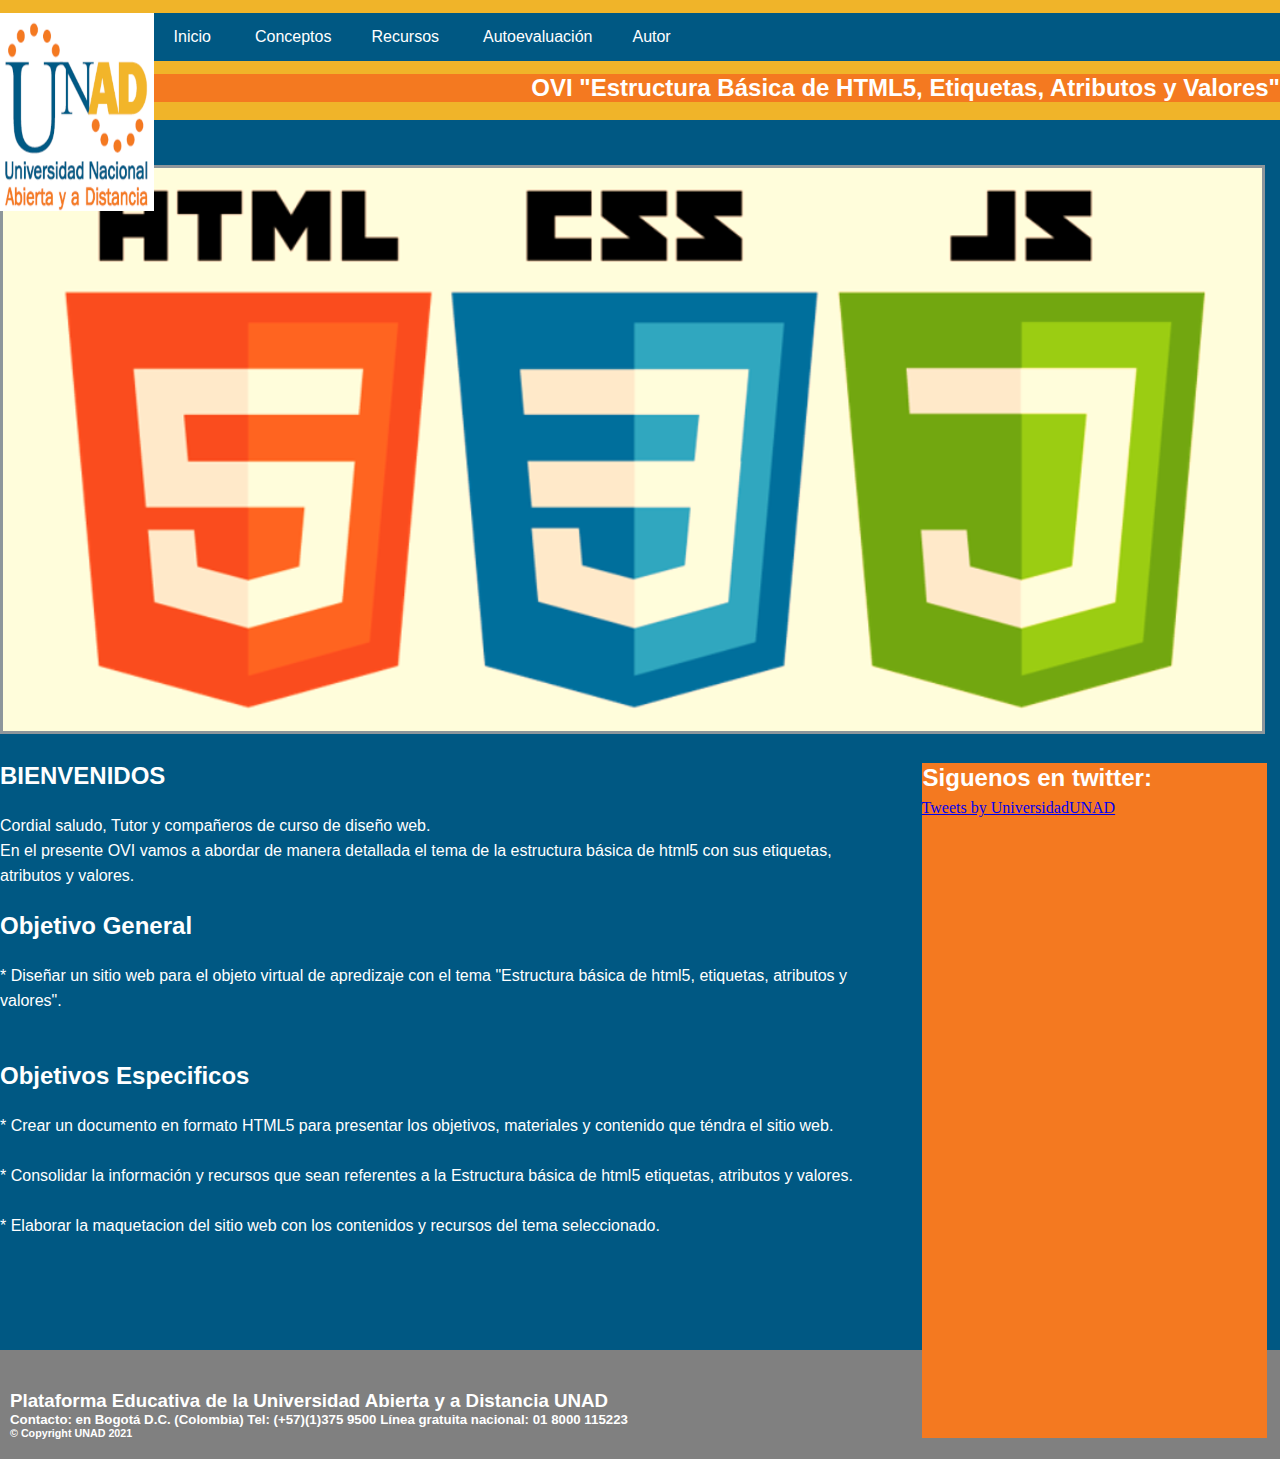
<file: index.html>
<!DOCTYPE html>
<html lang="es" class="no-js">
<head>
    <meta charset="UTF-8">
    <title>OVI Estructura básica de HTML5 UNAD</title>
    <meta name="author" content="Pedro Tobar">
    <meta name="description" content="OVI Estructura básica de HTML5">
    <meta name="keywords" content="OVI, estructura, básica, html5, etiquetas, atributos, valores">
    <meta name="viewport" content="width=device-width, initial-scale=1.0">
    <title>OVI Estructura básica de HTML5</title>
    <link rel="stylesheet" href="css/normalize.css"> 
    <link rel="stylesheet" href="css/style.css"> 
    <link rel="icon" href="img/logo.ico"> 
</head>
<body>
    <header>
       
        <img class="logo" src="img/logo.PNG" alt="Logo UNAD">
        <nav class="menu">
            <ul class="menuItem">
                <li><a href="index.html">Inicio</a></li>  
                <li><a href="estructura.html">Conceptos</a>
                    <ul class="subItem">
                        <li><a href="estructura.html">Estructura</a></li>
                        <li><a href="etiquetas.html">Etiquetas</a></li>
                        <li><a href="atributos.html">Atributos</a></li>
                        <li><a href="valores.html">Valores</a></li>
                    </ul>                        
                <li><a href="recursos.html">Recursos</a></li>              
                <li><a href="autoevaluacion.html">Autoevaluación</a>
                    <ul class="subItem">
                        <li><a href="autoevaluacion.html">Test</a></li>
                        <li><a href="evaluacionSitio.html">Evaluación sitio</a></li>                        
                    </ul>  
                <li><a href="autor.html">Autor</a></li>
            </ul>
        </nav>
        <section>
                        
                    <h2 class="titulo">OVI "Estructura Básica de HTML5, Etiquetas, Atributos y Valores"</h2> <br>  
                                     
        </section>
        
    </header>
    <section>
        <article>
            <div>
                <figure>
                    <img class="portada" src="img/portada.PNG" alt="Logo html5 CCS JS" title="TYC GIS(2018) ¿Cómo integramos los lenguajes HTML, CSS, y JavaScript?
                    [Imagen]. Recuperada https://www.cursosgis.com/como-integramos-los-lenguajes-html-css-y-javascript/"> 
                </figure>
               
            </div>                           
                                
        </article>
    </section>
    <aside class="widget">
        <section>
                                                                               
           <h2 class="redes">Siguenos en twitter:</h2> <br> <br>   
           <a class="twitter-timeline" data-width="350" data-height="350" href="https://twitter.com/UniversidadUNAD?ref_src=twsrc%5Etfw">Tweets by UniversidadUNAD</a> <script async src="https://platform.twitter.com/widgets.js" charset="utf-8"></script> </section>
          
    </aside>
    <section clase="objetivos">
        <article >
            <div>
                <h2>BIENVENIDOS</h2><br>
                   
                   <p></p> Cordial saludo, Tutor y compañeros de curso de diseño web.</p>
                    <p></p> En el presente OVI vamos a abordar de manera detallada el tema de la estructura básica de html5 con sus etiquetas, atributos y valores.
                    </p><br>
                <h2>Objetivo General</h2> <br>  
                <ul>
                  <li> * Diseñar un sitio web para el objeto virtual de apredizaje con el tema "Estructura básica de html5, etiquetas, atributos y valores". </li>  <br> <br>  
                 </ul>
              <h2>Objetivos Especificos</h2><br>
               <ul>
                  <li> * Crear un documento en formato HTML5 para presentar los objetivos, materiales y contenido que téndra el sitio web.  </li>  <br>
                  <li> * Consolidar la información y recursos que sean referentes a la Estructura básica de html5 etiquetas, atributos y valores. </li> <br>
                  <li> * Elaborar la maquetacion del sitio web con los contenidos y recursos del tema seleccionado. </li> <br>
              </ul><br><br><br>
            </div>
    </article>
</section>
<footer class="pie">

    <h3 >Plataforma Educativa de la Universidad Abierta y a Distancia UNAD</h3>
    <h5 >Contacto: en Bogotá D.C. (Colombia) Tel: (+57)(1)375 9500  Línea gratuita nacional: 01 8000 115223</h5>
    <h6> © Copyright UNAD 2021</h6>

</footer>
</body>
<script src="js/modernizr.js"></script>
<script src="js/prefixfree.min.js"></script>
<script src="js/jquery.js"></script>
</html>
</file>
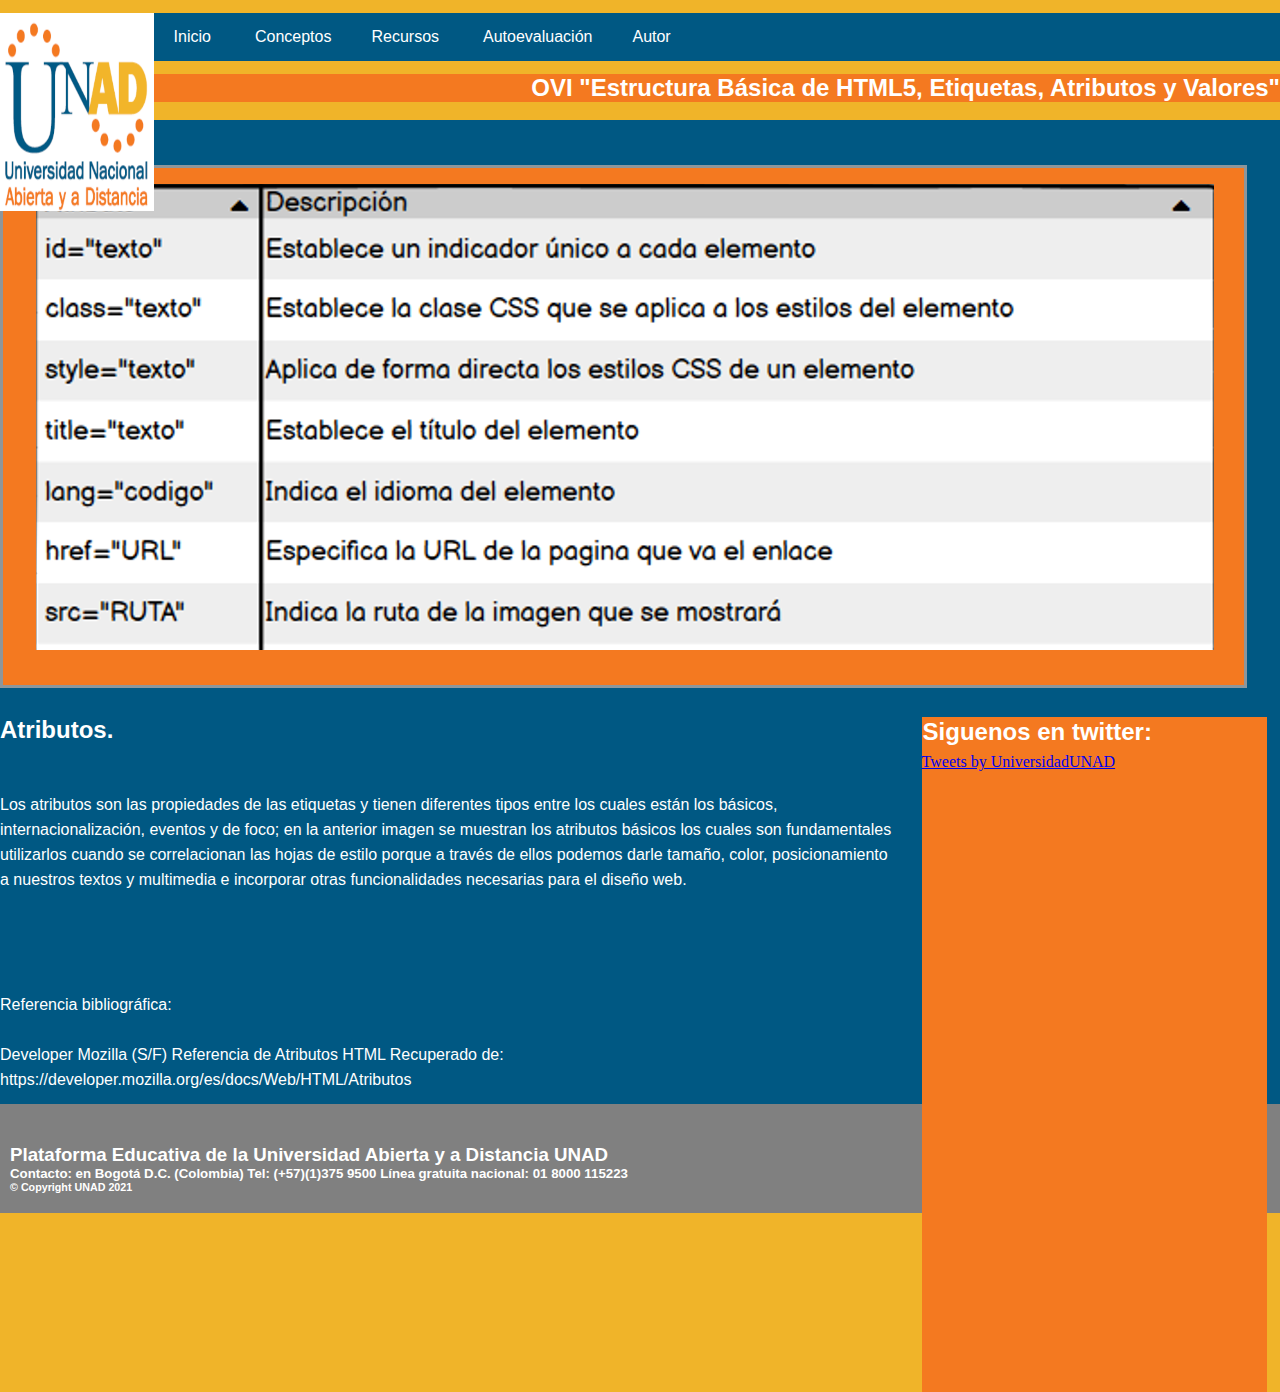
<file: atributos.html>
<!DOCTYPE html>
<html lang="es" class="no-js">
<head>
    <meta charset="UTF-8">
    <title>OVI Estructura básica de HTML5 UNAD</title>
    <meta name="author" content="Pedro Tobar">
    <meta name="description" content="OVI Estructura básica de HTML5">
    <meta name="keywords" content="OVI, estructura, básica, html5, etiquetas, atributos, valores">
    <meta name="viewport" content="width=device-width, initial-scale=1.0">
    <title>OVI Estructura básica de HTML5</title>
    <link rel="stylesheet" href="css/normalize.css"> 
    <link rel="stylesheet" href="css/style.css"> 
    <link rel="icon" href="img/logo.ico"> 
</head>
<body>
    <header>
       
        <img class="logo" src="img/logo.PNG" alt="Logo UNAD">
        <nav class="menu">
            <ul class="menuItem">
                <li><a href="index.html">Inicio</a></li>  
                <li><a href="estructura.html">Conceptos</a>
                    <ul class="subItem">
                        <li><a href="estructura.html">Estructura</a></li>
                        <li><a href="etiquetas.html">Etiquetas</a></li>
                        <li><a href="atributos.html">Atributos</a></li>
                        <li><a href="valores.html">Valores</a></li>
                    </ul>                        
                <li><a href="recursos.html">Recursos</a></li>              
                <li><a href="autoevaluacion.html">Autoevaluación</a>
                    <ul class="subItem">
                        <li><a href="autoevaluacion.html">Test</a></li>
                        <li><a href="evaluacionSitio.html">Evaluación sitio</a></li>                        
                    </ul>  
                <li><a href="autor.html">Autor</a></li>
            </ul>
        </nav>
        <section>
                        
                    <h2 class="titulo">OVI "Estructura Básica de HTML5, Etiquetas, Atributos y Valores"</h2> <br>  
                                     
        </section>
        
    </header>
    <section>
        <article>
            <div>
                <figure>
                    <img class="portada" src="img/atributo.PNG" alt="Atributos html5 " title="Autoria Propia"> 
                </figure>
               
            </div>                           
                                
        </article>
    </section>
    <aside class="widget">
        <section>
                                                                               
           <h2 class="redes">Siguenos en twitter:</h2> <br><br>   
           <a class="twitter-timeline" data-width="350" data-height="350" href="https://twitter.com/UniversidadUNAD?ref_src=twsrc%5Etfw">Tweets by UniversidadUNAD</a> <script async src="https://platform.twitter.com/widgets.js" charset="utf-8"></script> </section>
          
    </aside>
    <section clase="objetivos">
        <article >
            <div>
                <h2>Atributos.</h2><br><br>
                <p>
                    Los atributos son las propiedades de las etiquetas y tienen diferentes tipos entre los cuales están los básicos, internacionalización, eventos y de foco; en la anterior imagen se muestran los atributos básicos los cuales son fundamentales utilizarlos cuando se correlacionan las hojas de estilo porque a través de ellos podemos darle tamaño, color, posicionamiento a nuestros textos y multimedia e incorporar otras funcionalidades necesarias para el diseño web. </p><br><br><br><br>
                </p>
                <p>Referencia bibliográfica:</p><br>
                <p>Developer Mozilla (S/F) Referencia de Atributos HTML Recuperado de: https://developer.mozilla.org/es/docs/Web/HTML/Atributos</p>
            </div>
    </article>
</section>
<footer class="pie">

    <h3 >Plataforma Educativa de la Universidad Abierta y a Distancia UNAD</h3>
    <h5 >Contacto: en Bogotá D.C. (Colombia) Tel: (+57)(1)375 9500  Línea gratuita nacional: 01 8000 115223</h5>
    <h6> © Copyright UNAD 2021</h6>

</footer>
</body>
<script src="js/modernizr.js"></script>
<script src="js/prefixfree.min.js"></script>
<script src="js/jquery.js"></script>
</html>
</file>
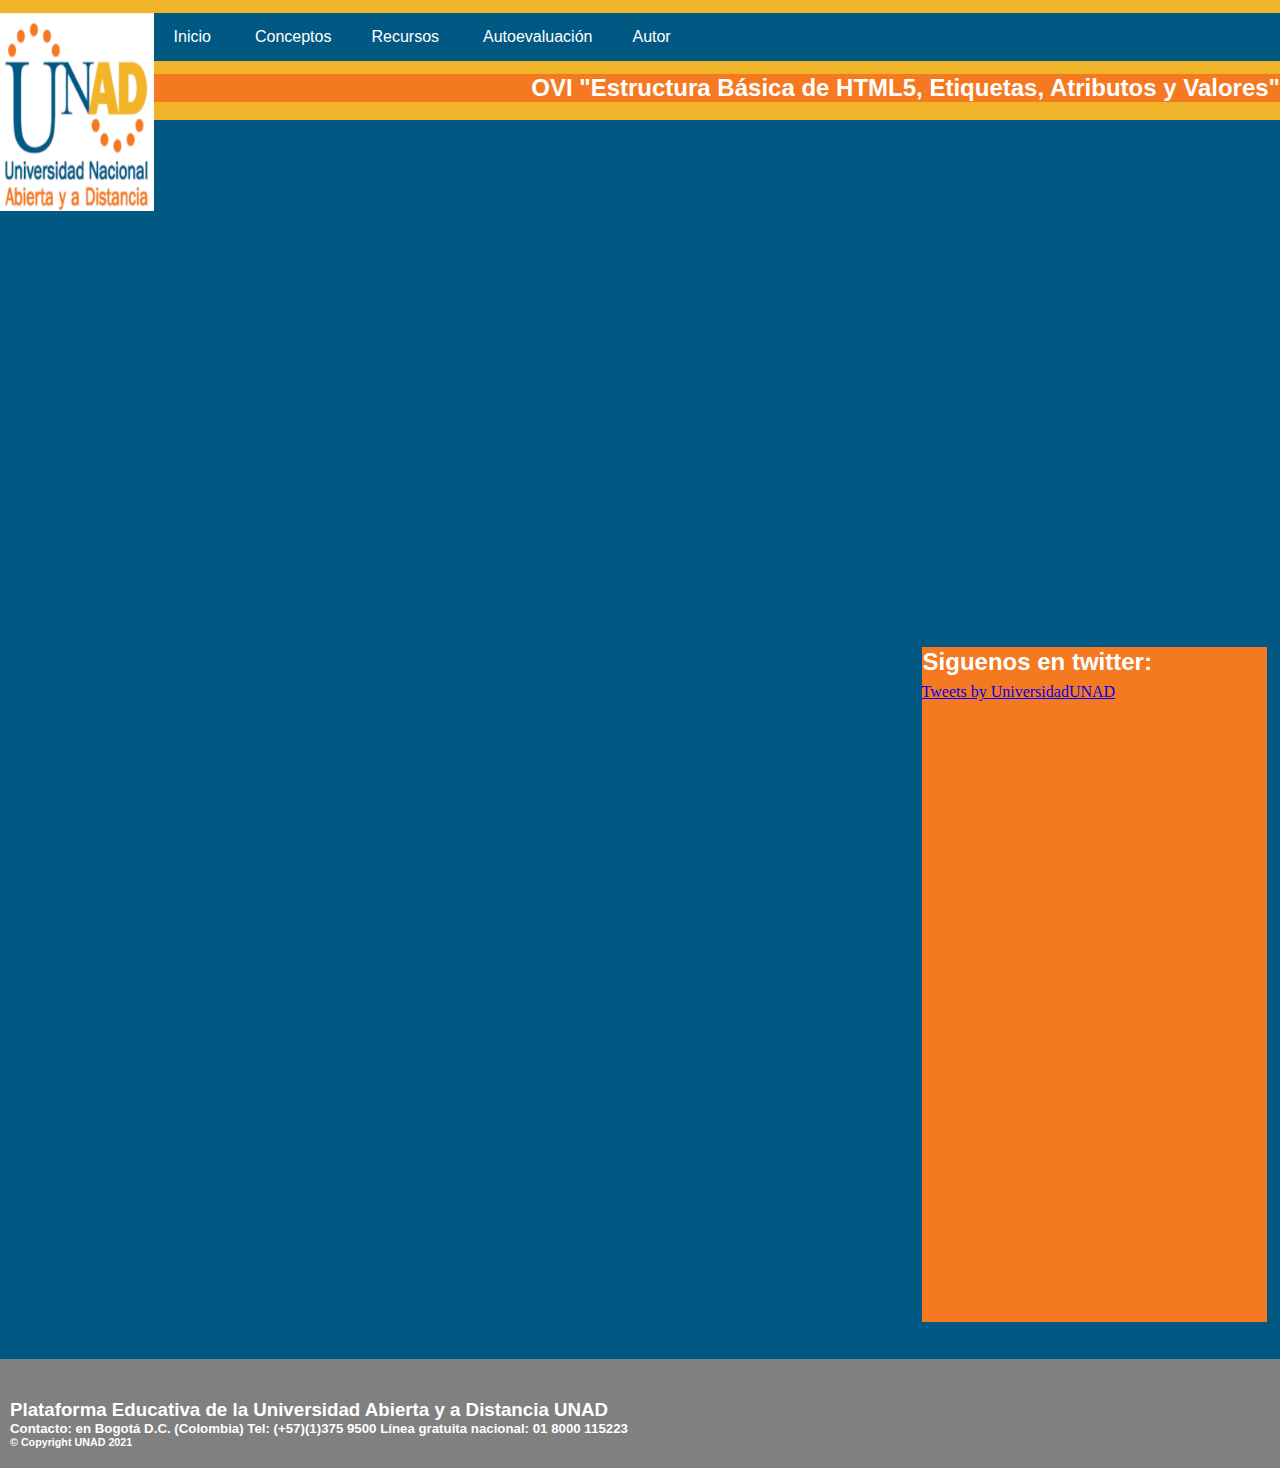
<file: autoevaluacion.html>
<!DOCTYPE html>
<html lang="es" class="no-js">
<head>
    <meta charset="UTF-8">
    <title>OVI Estructura básica de HTML5 UNAD</title>
    <meta name="author" content="Pedro Tobar">
    <meta name="description" content="OVI Estructura básica de HTML5">
    <meta name="keywords" content="OVI, estructura, básica, html5, etiquetas, atributos, valores">
    <meta name="viewport" content="width=device-width, initial-scale=1.0">
    <title>OVI Estructura básica de HTML5</title>
    <link rel="stylesheet" href="css/normalize.css"> 
    <link rel="stylesheet" href="css/style.css"> 
    <link rel="icon" href="img/logo.ico"> 
</head>
<body>
    <header>
       
        <img class="logo" src="img/logo.PNG" alt="Logo UNAD">
        <nav class="menu">
            <ul class="menuItem">
                <li><a href="index.html">Inicio</a></li>  
                <li><a href="estructura.html">Conceptos</a>
                    <ul class="subItem">
                        <li><a href="estructura.html">Estructura</a></li>
                        <li><a href="etiquetas.html">Etiquetas</a></li>
                        <li><a href="atributos.html">Atributos</a></li>
                        <li><a href="valores.html">Valores</a></li>
                    </ul>                        
                <li><a href="recursos.html">Recursos</a></li>              
                <li><a href="autoevaluacion.html">Autoevaluación</a>
                    <ul class="subItem">
                        <li><a href="autoevaluacion.html">Test</a></li>
                        <li><a href="evaluacionSitio.html">Evaluación sitio</a></li>                        
                    </ul>  
                <li><a href="autor.html">Autor</a></li>
            </ul>
        </nav>
        <section>
                        
                    <h2 class="titulo">OVI "Estructura Básica de HTML5, Etiquetas, Atributos y Valores"</h2> <br>  
                                     
        </section>
        
    </header>
    <section>
        <article>
            <div>
                <iframe class="sopa" frameborder="0" src="https://es.educaplay.com/juego/8507146-estructura_basica_html5.html"></iframe>
               
            </div>                           
                                
        </article>
    </section>
    <aside class="widget">
        <section>
                                                                               
           <h2 class="redes">Siguenos en twitter:</h2> <br> <br>  
           <a class="twitter-timeline" data-width="350" data-height="350" href="https://twitter.com/UniversidadUNAD?ref_src=twsrc%5Etfw">Tweets by UniversidadUNAD</a> <script async src="https://platform.twitter.com/widgets.js" charset="utf-8"></script> </section>
          
    </aside>
    <section >
        <article>
            <iframe  class= "test"  frameborder="0" src="https://es.educaplay.com/juego/8507750-test_estructura_basica_html5.html"></iframe>
        </article>
        
</section>
<footer class="pie">

    <h3 >Plataforma Educativa de la Universidad Abierta y a Distancia UNAD</h3>
    <h5 >Contacto: en Bogotá D.C. (Colombia) Tel: (+57)(1)375 9500  Línea gratuita nacional: 01 8000 115223</h5>
    <h6> © Copyright UNAD 2021</h6>

</footer>
</body>
<script src="js/modernizr.js"></script>
<script src="js/prefixfree.min.js"></script>
<script src="js/jquery.js"></script>
</html>
</file>
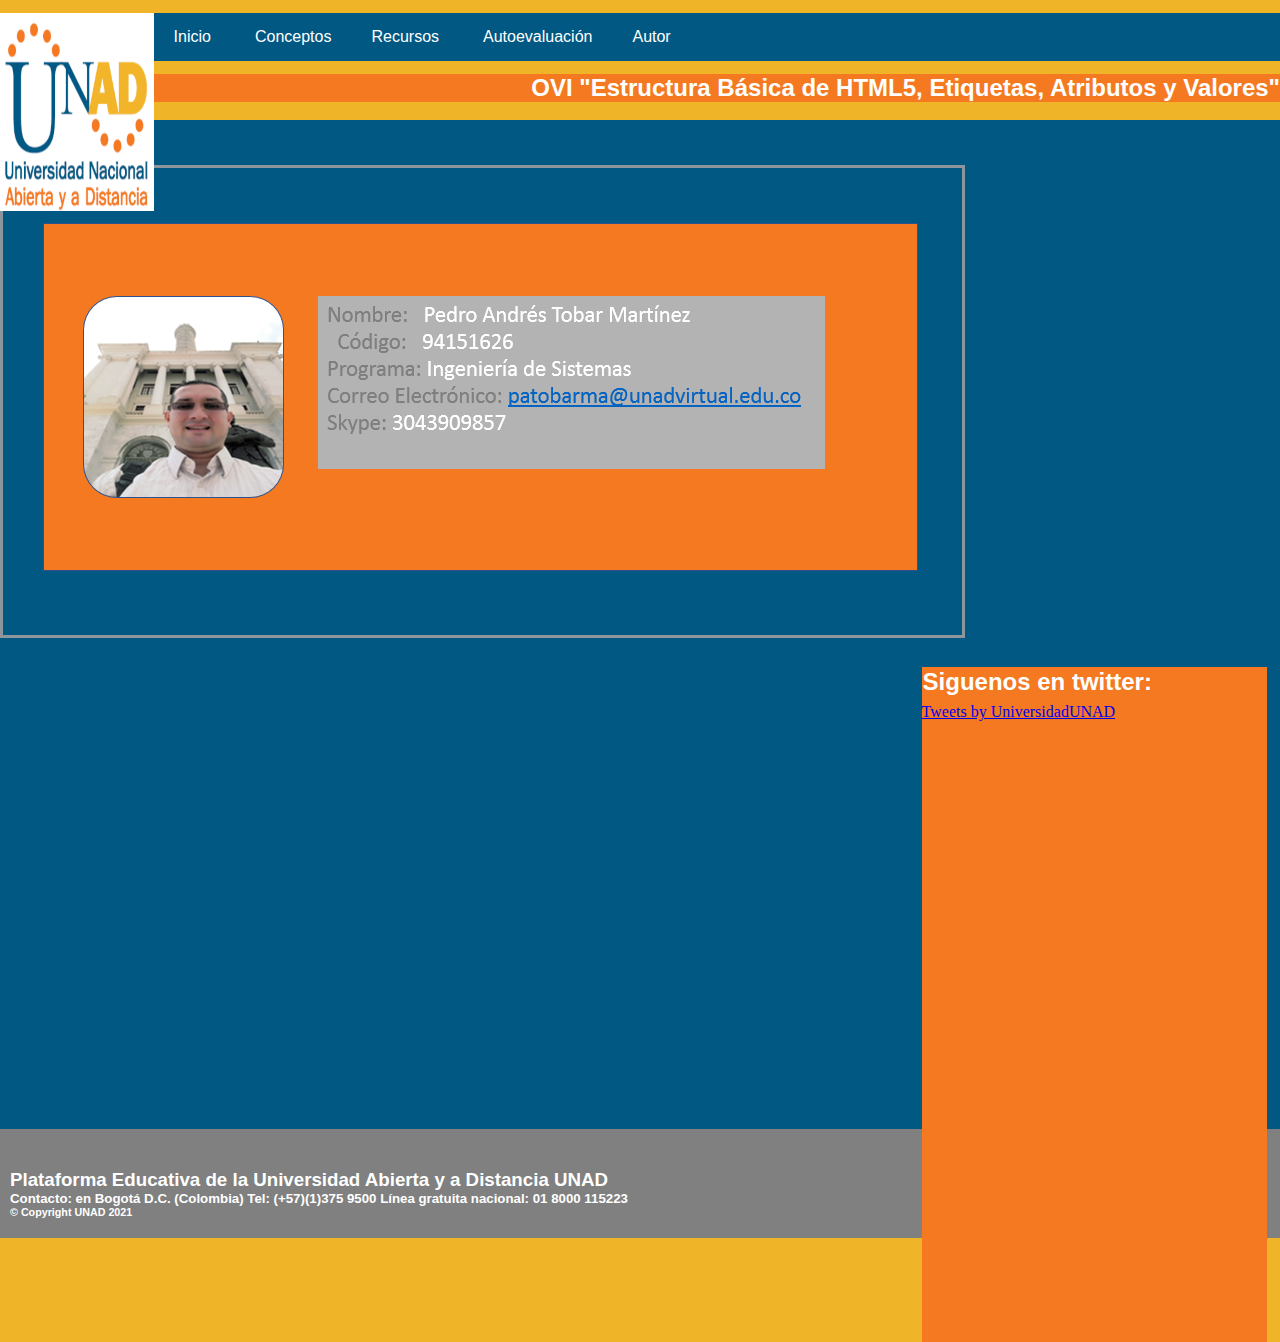
<file: autor.html>
<!DOCTYPE html>
<html lang="es" class="no-js">
<head>
    <meta charset="UTF-8">
    <title>OVI Estructura básica de HTML5 UNAD</title>
    <meta name="author" content="Pedro Tobar">
    <meta name="description" content="OVI Estructura básica de HTML5">
    <meta name="keywords" content="OVI, estructura, básica, html5, etiquetas, atributos, valores">
    <meta name="viewport" content="width=device-width, initial-scale=1.0">
    <title>OVI Estructura básica de HTML5</title>
    <link rel="stylesheet" href="css/normalize.css"> 
    <link rel="stylesheet" href="css/style.css"> 
    <link rel="icon" href="img/logo.ico"> 
</head>
<body>
    <header>
       
        <img class="logo" src="img/logo.PNG" alt="Logo UNAD">
        <nav class="menu">
            <ul class="menuItem">
                <li><a href="index.html">Inicio</a></li>  
                <li><a href="estructura.html">Conceptos</a>
                    <ul class="subItem">
                        <li><a href="estructura.html">Estructura</a></li>
                        <li><a href="etiquetas.html">Etiquetas</a></li>
                        <li><a href="atributos.html">Atributos</a></li>
                        <li><a href="valores.html">Valores</a></li>
                    </ul>                        
                <li><a href="recursos.html">Recursos</a></li>              
                <li><a href="autoevaluacion.html">Autoevaluación</a>
                    <ul class="subItem">
                        <li><a href="autoevaluacion.html">Test</a></li>
                        <li><a href="evaluacionSitio.html">Evaluación sitio</a></li>                        
                    </ul>  
                <li><a href="autor.html">Autor</a></li>
            </ul>
        </nav>
        <section>
                        
                    <h2 class="titulo">OVI "Estructura Básica de HTML5, Etiquetas, Atributos y Valores"</h2> <br>  
                                     
        </section>
        
    </header>
    <section>
        <article>
            <div>
                <figure>
                    <img class="portada" src="img/autor.PNG" alt="autor" title="Autoría Propia"> 
                </figure>
               
            </div>                           
                                
        </article>
    </section>
    <aside class="widget">
        <section>
                                                                               
           <h2 class="redes">Siguenos en twitter:</h2> <br>  <br>  
           <a class="twitter-timeline" data-width="350" data-height="350" href="https://twitter.com/UniversidadUNAD?ref_src=twsrc%5Etfw">Tweets by UniversidadUNAD</a> <script async src="https://platform.twitter.com/widgets.js" charset="utf-8"></script> </section>
          
    </aside>
    <section clase="objetivos">
        <article >
            <div>
                <iframe class="video" src="https://www.youtube.com/embed/DSCDLoCpCSM" frameborder="0" allow="accelerometer; autoplay; clipboard-write; encrypted-media; gyroscope; picture-in-picture" allowfullscreen></iframe>
            </div>
    </article>
</section>
<footer class="pie">

    <h3 >Plataforma Educativa de la Universidad Abierta y a Distancia UNAD</h3>
    <h5 >Contacto: en Bogotá D.C. (Colombia) Tel: (+57)(1)375 9500  Línea gratuita nacional: 01 8000 115223</h5>
    <h6> © Copyright UNAD 2021</h6>

</footer>
</body>
<script src="js/modernizr.js"></script>
<script src="js/prefixfree.min.js"></script>
<script src="js/jquery.js"></script>
</html>
</file>
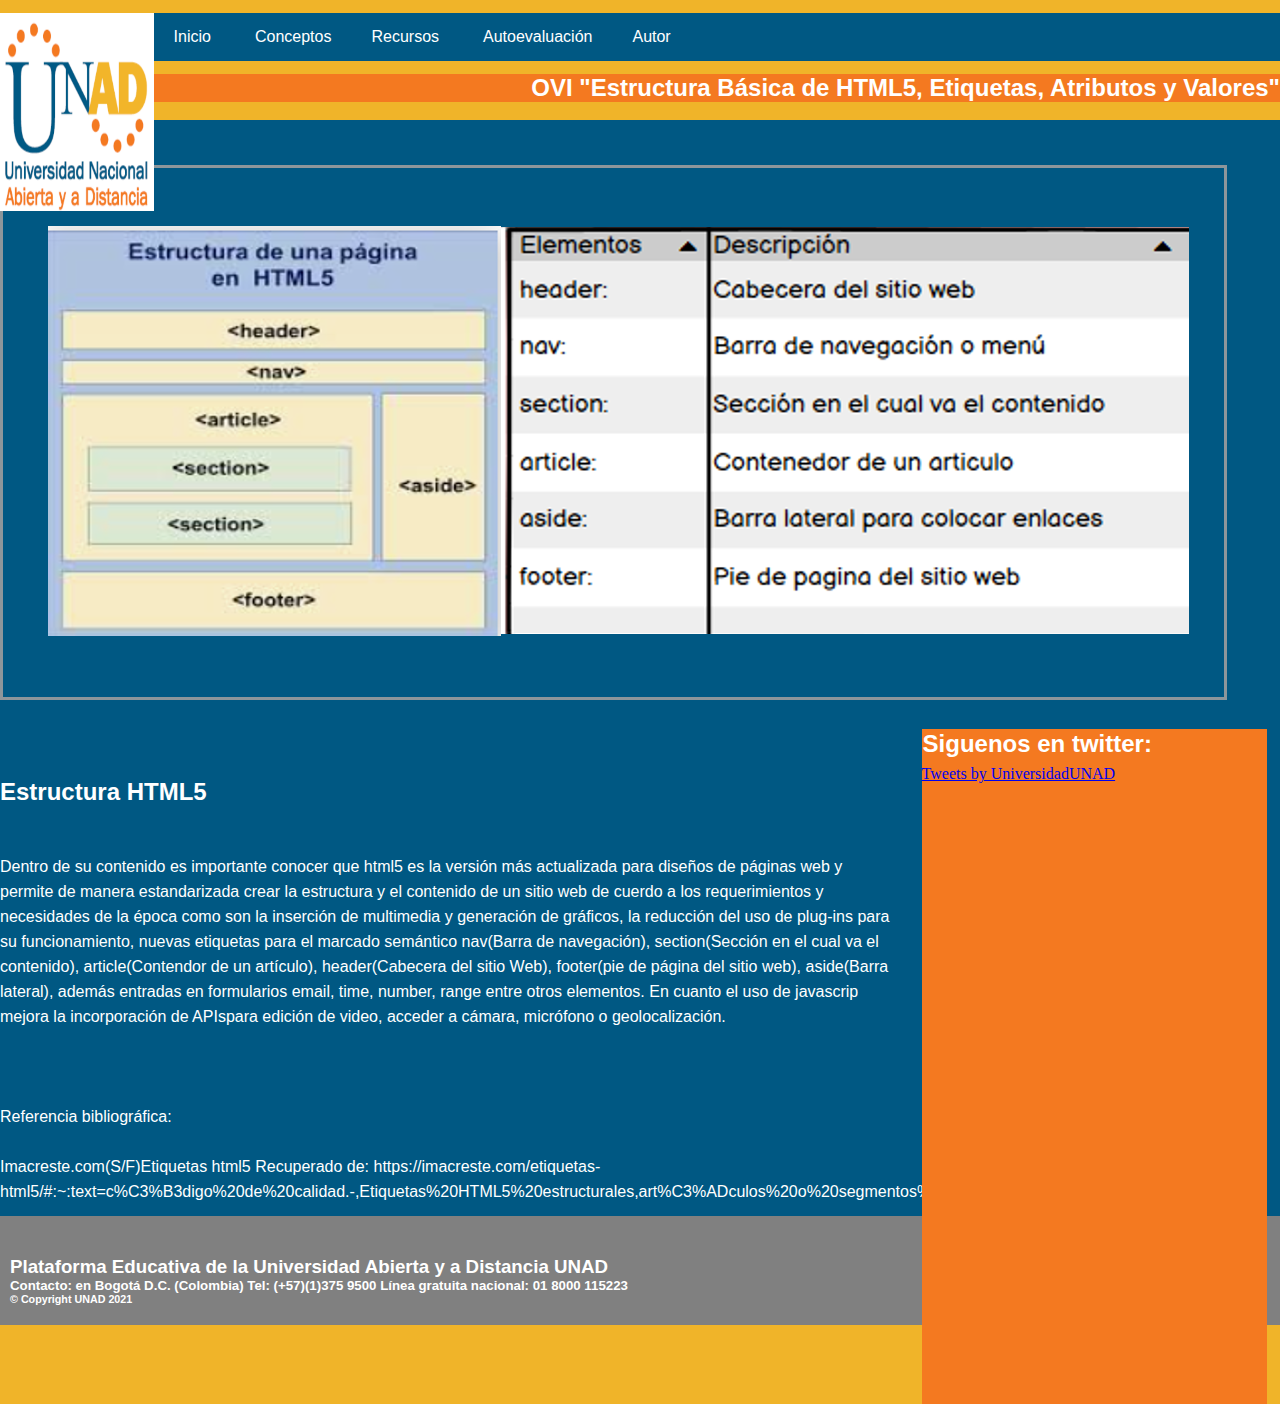
<file: estructura.html>
<!DOCTYPE html>
<html lang="es" class="no-js">
<head>
    <meta charset="UTF-8">
    <title>OVI Estructura básica de HTML5 UNAD</title>
    <meta name="author" content="Pedro Tobar">
    <meta name="description" content="OVI Estructura básica de HTML5">
    <meta name="keywords" content="OVI, estructura, básica, html5, etiquetas, atributos, valores">
    <meta name="viewport" content="width=device-width, initial-scale=1.0">
    <title>OVI Estructura básica de HTML5</title>
    <link rel="stylesheet" href="css/normalize.css"> 
    <link rel="stylesheet" href="css/style.css"> 
    <link rel="icon" href="img/logo.ico"> 
</head>
<body>
    <header>
       
        <img class="logo" src="img/logo.PNG" alt="Logo UNAD">
        <nav class="menu">
            <ul class="menuItem">
                <li><a href="index.html">Inicio</a></li>  
                <li><a href="estructura.html">Conceptos</a>
                    <ul class="subItem">
                        <li><a href="estructura.html">Estructura</a></li>
                        <li><a href="etiquetas.html">Etiquetas</a></li>
                        <li><a href="atributos.html">Atributos</a></li>
                        <li><a href="valores.html">Valores</a></li>
                    </ul>                        
                <li><a href="recursos.html">Recursos</a></li>              
                <li><a href="autoevaluacion.html">Autoevaluación</a>
                    <ul class="subItem">
                        <li><a href="autoevaluacion.html">Test</a></li>
                        <li><a href="evaluacionSitio.html">Evaluación sitio</a></li>                        
                    </ul>  
                <li><a href="autor.html">Autor</a></li>
            </ul>
        </nav>
        <section>
                        
                    <h2 class="titulo">OVI "Estructura Básica de HTML5, Etiquetas, Atributos y Valores"</h2> <br>  
                                     
        </section>
        
    </header>
    <section>
        <article>
            <div>
                <figure>
                    <img class="portada" src="img/estructura.PNG" alt="Estructura HTML5" title="Desarrolladoresweb.org(2020) Estructura de página en HTML5
                    [Imagen]. Recuperada https://desarrolladoresweb.org/html5/estructura-de-una-pagina-html5"> 
                </figure>
               
            </div>                         
                                
        </article>
    </section>
    <aside class="widget">
        <section>
                                                                               
           <h2 class="redes">Siguenos en twitter:</h2> <br>     <br> 
           <a class="twitter-timeline" data-width="350" data-height="350" href="https://twitter.com/UniversidadUNAD?ref_src=twsrc%5Etfw">Tweets by UniversidadUNAD</a> <script async src="https://platform.twitter.com/widgets.js" charset="utf-8"></script> </section>
          
    </aside>
    <section clase="objetivos">
        <article >
            <div><br><br>
                <h2>Estructura HTML5</h2><br>  <br>  
                <p>Dentro de su contenido es importante conocer que html5 es la versión más actualizada para diseños de páginas web y permite de manera estandarizada crear la estructura y el contenido de un sitio web de cuerdo a los requerimientos y necesidades de la época como son la inserción de multimedia y generación de gráficos, la reducción del uso de plug-ins para su funcionamiento, nuevas etiquetas para el marcado semántico nav(Barra de navegación), section(Sección en el cual va el contenido), article(Contendor de un artículo), header(Cabecera del sitio Web), footer(pie de página del sitio web), aside(Barra lateral), además entradas en formularios  email, time, number, range entre otros elementos. En cuanto el uso de javascrip mejora la incorporación de APIspara edición de video, acceder a cámara, micrófono o geolocalización.</p><br><br><br>
                <p>Referencia bibliográfica:</p><br>
                <p>Imacreste.com(S/F)Etiquetas html5 Recuperado de: https://imacreste.com/etiquetas-html5/#:~:text=c%C3%B3digo%20de%20calidad.-,Etiquetas%20HTML5%20estructurales,art%C3%ADculos%20o%20segmentos%20de%20informaci%C3%B3n.</p>
            </div>
    </article>
</section>
<footer class="pie">

    <h3 >Plataforma Educativa de la Universidad Abierta y a Distancia UNAD</h3>
    <h5 >Contacto: en Bogotá D.C. (Colombia) Tel: (+57)(1)375 9500  Línea gratuita nacional: 01 8000 115223</h5>
    <h6> © Copyright UNAD 2021</h6>

</footer>
</body>
<script src="js/modernizr.js"></script>
<script src="js/prefixfree.min.js"></script>
<script src="js/jquery.js"></script>
</html>
</file>
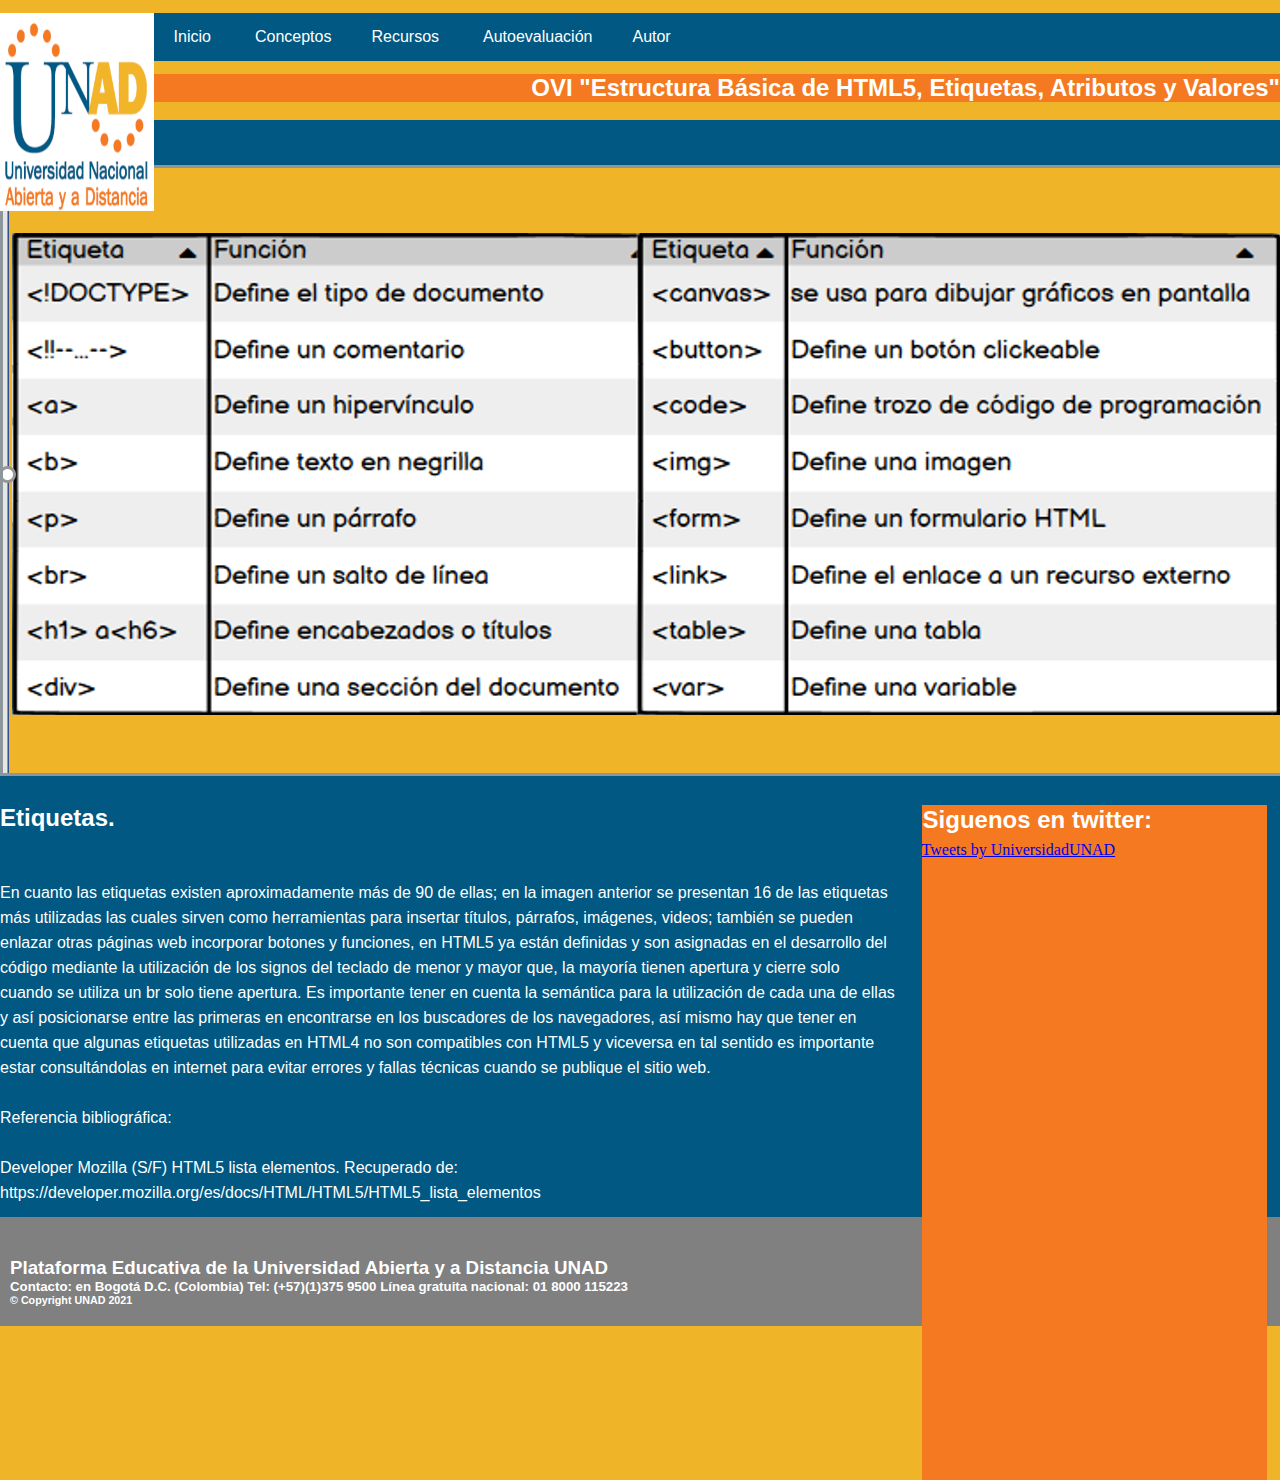
<file: etiquetas.html>
<!DOCTYPE html>
<html lang="es" class="no-js">
<head>
    <meta charset="UTF-8">
    <title>OVI Estructura básica de HTML5 UNAD</title>
    <meta name="author" content="Pedro Tobar">
    <meta name="description" content="OVI Estructura básica de HTML5">
    <meta name="keywords" content="OVI, estructura, básica, html5, etiquetas, atributos, valores">
    <meta name="viewport" content="width=device-width, initial-scale=1.0">
    <title>OVI Estructura básica de HTML5</title>
    <link rel="stylesheet" href="css/normalize.css"> 
    <link rel="stylesheet" href="css/style.css"> 
    <link rel="icon" href="img/logo.ico"> 
</head>
<body>
    <header>
       
        <img class="logo" src="img/logo.PNG" alt="Logo UNAD">
        <nav class="menu">
            <ul class="menuItem">
                <li><a href="index.html">Inicio</a></li>  
                <li><a href="estructura.html">Conceptos</a>
                    <ul class="subItem">
                        <li><a href="estructura.html">Estructura</a></li>
                        <li><a href="etiquetas.html">Etiquetas</a></li>
                        <li><a href="atributos.html">Atributos</a></li>
                        <li><a href="valores.html">Valores</a></li>
                    </ul>                        
                <li><a href="recursos.html">Recursos</a></li>              
                <li><a href="autoevaluacion.html">Autoevaluación</a>
                    <ul class="subItem">
                        <li><a href="autoevaluacion.html">Test</a></li>
                        <li><a href="evaluacionSitio.html">Evaluación sitio</a></li>                        
                    </ul>  
                <li><a href="autor.html">Autor</a></li>
            </ul>
        </nav>
        <section>
                        
                    <h2 class="titulo">OVI "Estructura Básica de HTML5, Etiquetas, Atributos y Valores"</h2> <br>  
                                     
        </section>
        
    </header>
    <section>
        <article>
            <div>
                <figure>
                    <img class="portada" src="img/etiqueta.PNG" alt="Etiquetas html5" title="Autoria Propia"> 
                </figure>
               
            </div>                           
                                
        </article>
    </section>
    <aside class="widget">
        <section>
                                                                               
           <h2 class="redes">Siguenos en twitter:</h2> <br>    <br> 
           <a class="twitter-timeline" data-width="350" data-height="350" href="https://twitter.com/UniversidadUNAD?ref_src=twsrc%5Etfw">Tweets by UniversidadUNAD</a> <script async src="https://platform.twitter.com/widgets.js" charset="utf-8"></script> </section>
          
    </aside>
    <section clase="objetivos">
        <article >
            <div>
                <h2>Etiquetas.</h2><br><br>
                <p>
                    En cuanto las etiquetas existen aproximadamente más de 90 de ellas; en la imagen anterior se presentan 16 de las etiquetas más utilizadas las cuales sirven como herramientas para insertar títulos, párrafos, imágenes, videos; también se pueden enlazar otras páginas web incorporar botones y funciones, en HTML5 ya están definidas y son asignadas en el desarrollo del código mediante la utilización de los signos del teclado de menor y mayor que, la mayoría tienen apertura y cierre solo cuando se utiliza un br solo tiene apertura. Es importante tener en cuenta la semántica para la utilización de cada una de ellas y así posicionarse entre las primeras en encontrarse en los buscadores de los navegadores, así mismo hay que tener en cuenta que algunas etiquetas utilizadas en HTML4 no son compatibles con HTML5 y viceversa en tal sentido es importante estar consultándolas en internet para evitar errores y fallas técnicas cuando se publique el sitio web. </p><br>
                </p>
                <p>Referencia bibliográfica:</p><br>
                <p>Developer Mozilla (S/F) HTML5 lista elementos. Recuperado de: https://developer.mozilla.org/es/docs/HTML/HTML5/HTML5_lista_elementos</p>
            </div>
    </article>
</section>
<footer class="pie">

    <h3 >Plataforma Educativa de la Universidad Abierta y a Distancia UNAD</h3>
    <h5 >Contacto: en Bogotá D.C. (Colombia) Tel: (+57)(1)375 9500  Línea gratuita nacional: 01 8000 115223</h5>
    <h6> © Copyright UNAD 2021</h6>

</footer>
</body>
<script src="js/modernizr.js"></script>
<script src="js/prefixfree.min.js"></script>
<script src="js/jquery.js"></script>
</html>
</file>
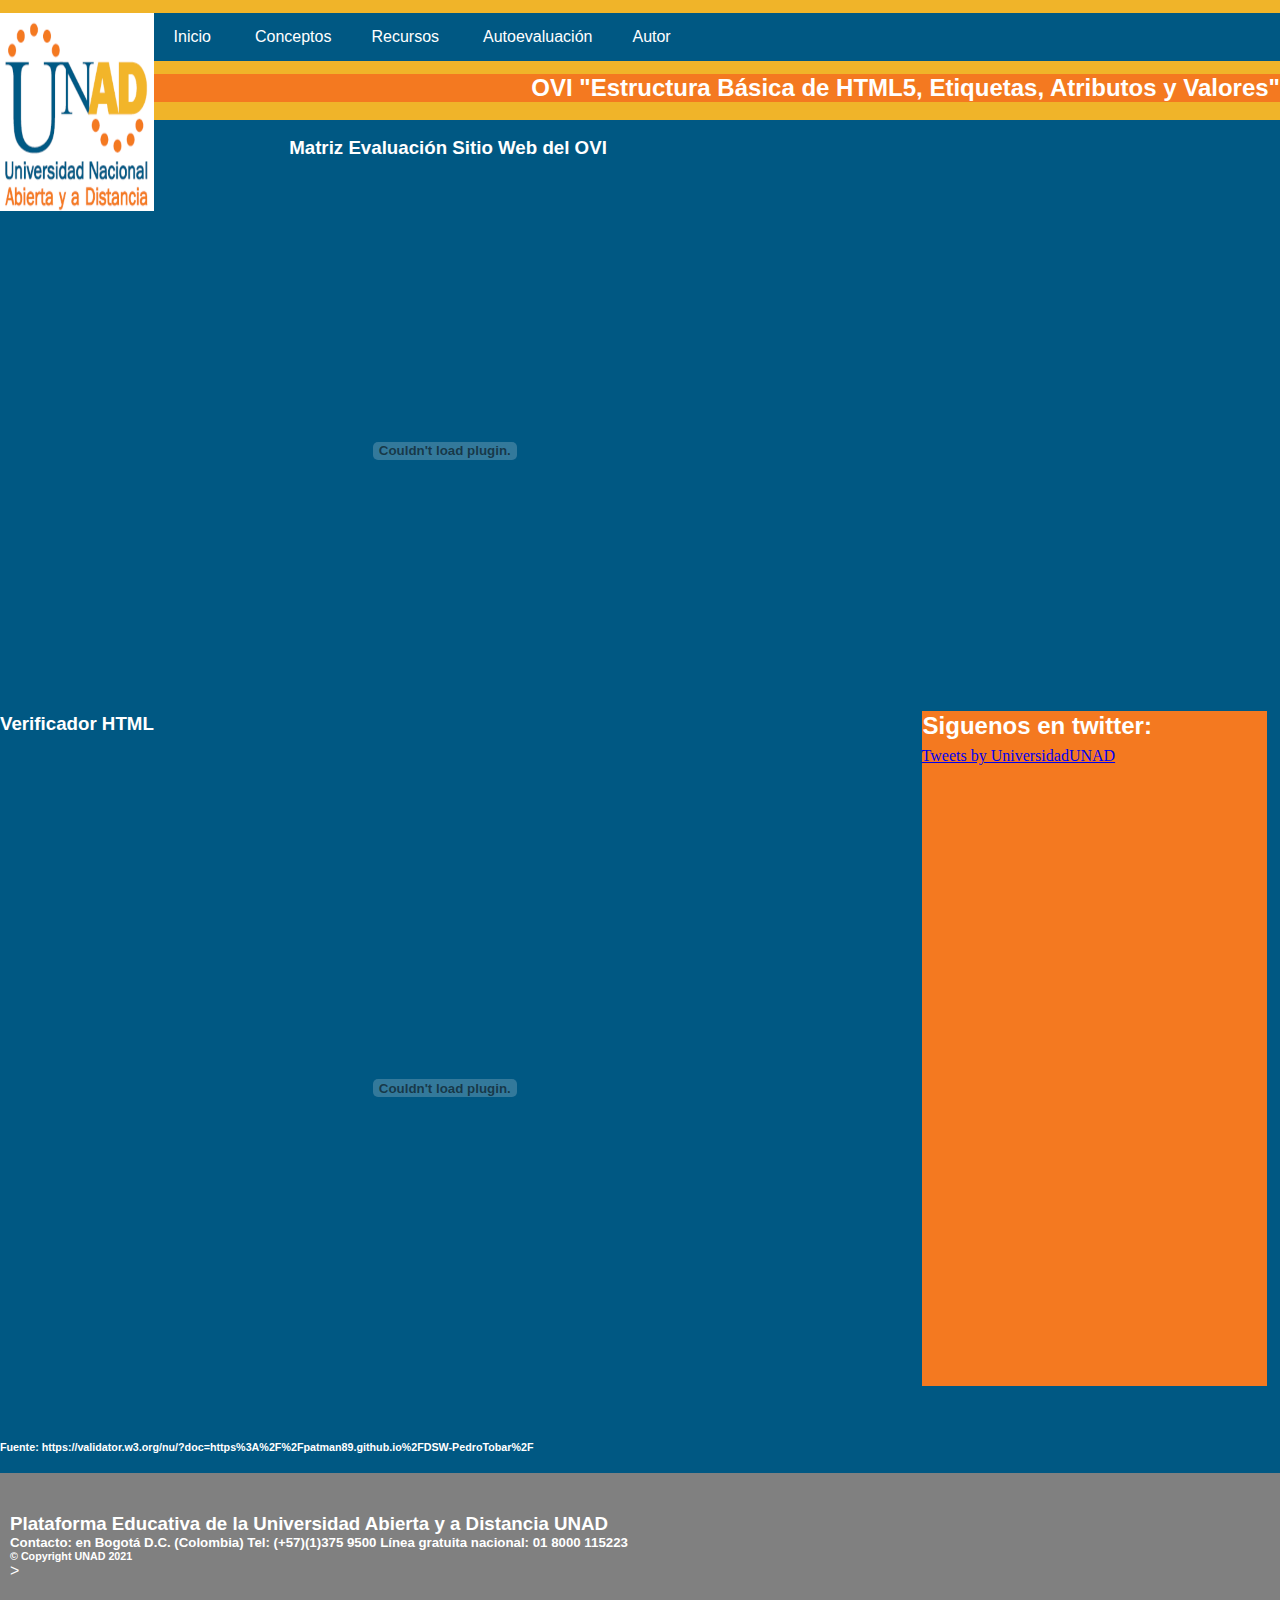
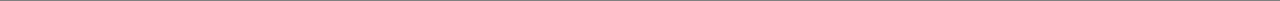
<file: evaluacionSitio.html>
<!DOCTYPE html>
<html lang="es" class="no-js">
<head>
    <meta charset="UTF-8">
    <title>OVI Estructura básica de HTML5 UNAD</title>
    <meta name="author" content="Pedro Tobar">
    <meta name="description" content="OVI Estructura básica de HTML5">
    <meta name="keywords" content="OVI, estructura, básica, html5, etiquetas, atributos, valores">
    <meta name="viewport" content="width=device-width, initial-scale=1.0">
    <title>OVI Estructura básica de HTML5</title>
    <link rel="stylesheet" href="css/normalize.css"> 
    <link rel="stylesheet" href="css/style.css"> 
    <link rel="icon" href="img/logo.ico"> 
</head>
<body>
    <header>
       
        <img class="logo" src="img/logo.PNG" alt="Logo UNAD">
        <nav class="menu">
            <ul class="menuItem">
                <li><a href="index.html">Inicio</a></li>  
                <li><a href="estructura.html">Conceptos</a>
                    <ul class="subItem">
                        <li><a href="estructura.html">Estructura</a></li>
                        <li><a href="etiquetas.html">Etiquetas</a></li>
                        <li><a href="atributos.html">Atributos</a></li>
                        <li><a href="valores.html">Valores</a></li>
                    </ul>                        
                <li><a href="recursos.html">Recursos</a></li>              
                <li><a href="autoevaluacion.html">Autoevaluación</a>
                    <ul class="subItem">
                        <li><a href="autoevaluacion.html">Test</a></li>
                        <li><a href="evaluacionSitio.html">Evaluación sitio</a></li>                        
                    </ul>  
                <li><a href="autor.html">Autor</a></li>
            </ul>
        </nav>
        <section>
                        
                    <h2 class="titulo">OVI "Estructura Básica de HTML5, Etiquetas, Atributos y Valores"</h2> <br>  
                                     
        </section>
        
    </header>
    <section>
        <article>
            <div>
                <h3 class="verificador">Matriz Evaluación Sitio Web del OVI</h3>
                 <embed class="sopa"  frameborder="0"  src="doc/Matriz-EvalSite.pdf" type="application/pdf"  />
            </div>                           
                                
        </article>
    </section>
    <aside class="widget">
        <section>
                                                                               
           <h2 class="redes">Siguenos en twitter:</h2> <br> <br>     
           <a class="twitter-timeline" data-width="350" data-height="350" href="https://twitter.com/UniversidadUNAD?ref_src=twsrc%5Etfw">Tweets by UniversidadUNAD</a> <script async src="https://platform.twitter.com/widgets.js" charset="utf-8"></script> </section>
          
    </aside>
    <section >
        <article>
            <h3 >Verificador HTML</h3>
            <embed class="test"  frameborder="0"  src="doc/verificador.pdf" type="application/pdf"  />
            <h6 >Fuente: https://validator.w3.org/nu/?doc=https%3A%2F%2Fpatman89.github.io%2FDSW-PedroTobar%2F</h6>
        </article>
        
</section>
<footer class="pie">

    <h3 >Plataforma Educativa de la Universidad Abierta y a Distancia UNAD</h3>
    <h5 >Contacto: en Bogotá D.C. (Colombia) Tel: (+57)(1)375 9500  Línea gratuita nacional: 01 8000 115223</h5>
    <h6> © Copyright UNAD 2021</h6>>

</footer>
</body>
<script src="js/modernizr.js"></script>
<script src="js/prefixfree.min.js"></script>
<script src="js/jquery.js"></script>
</html>
</file>
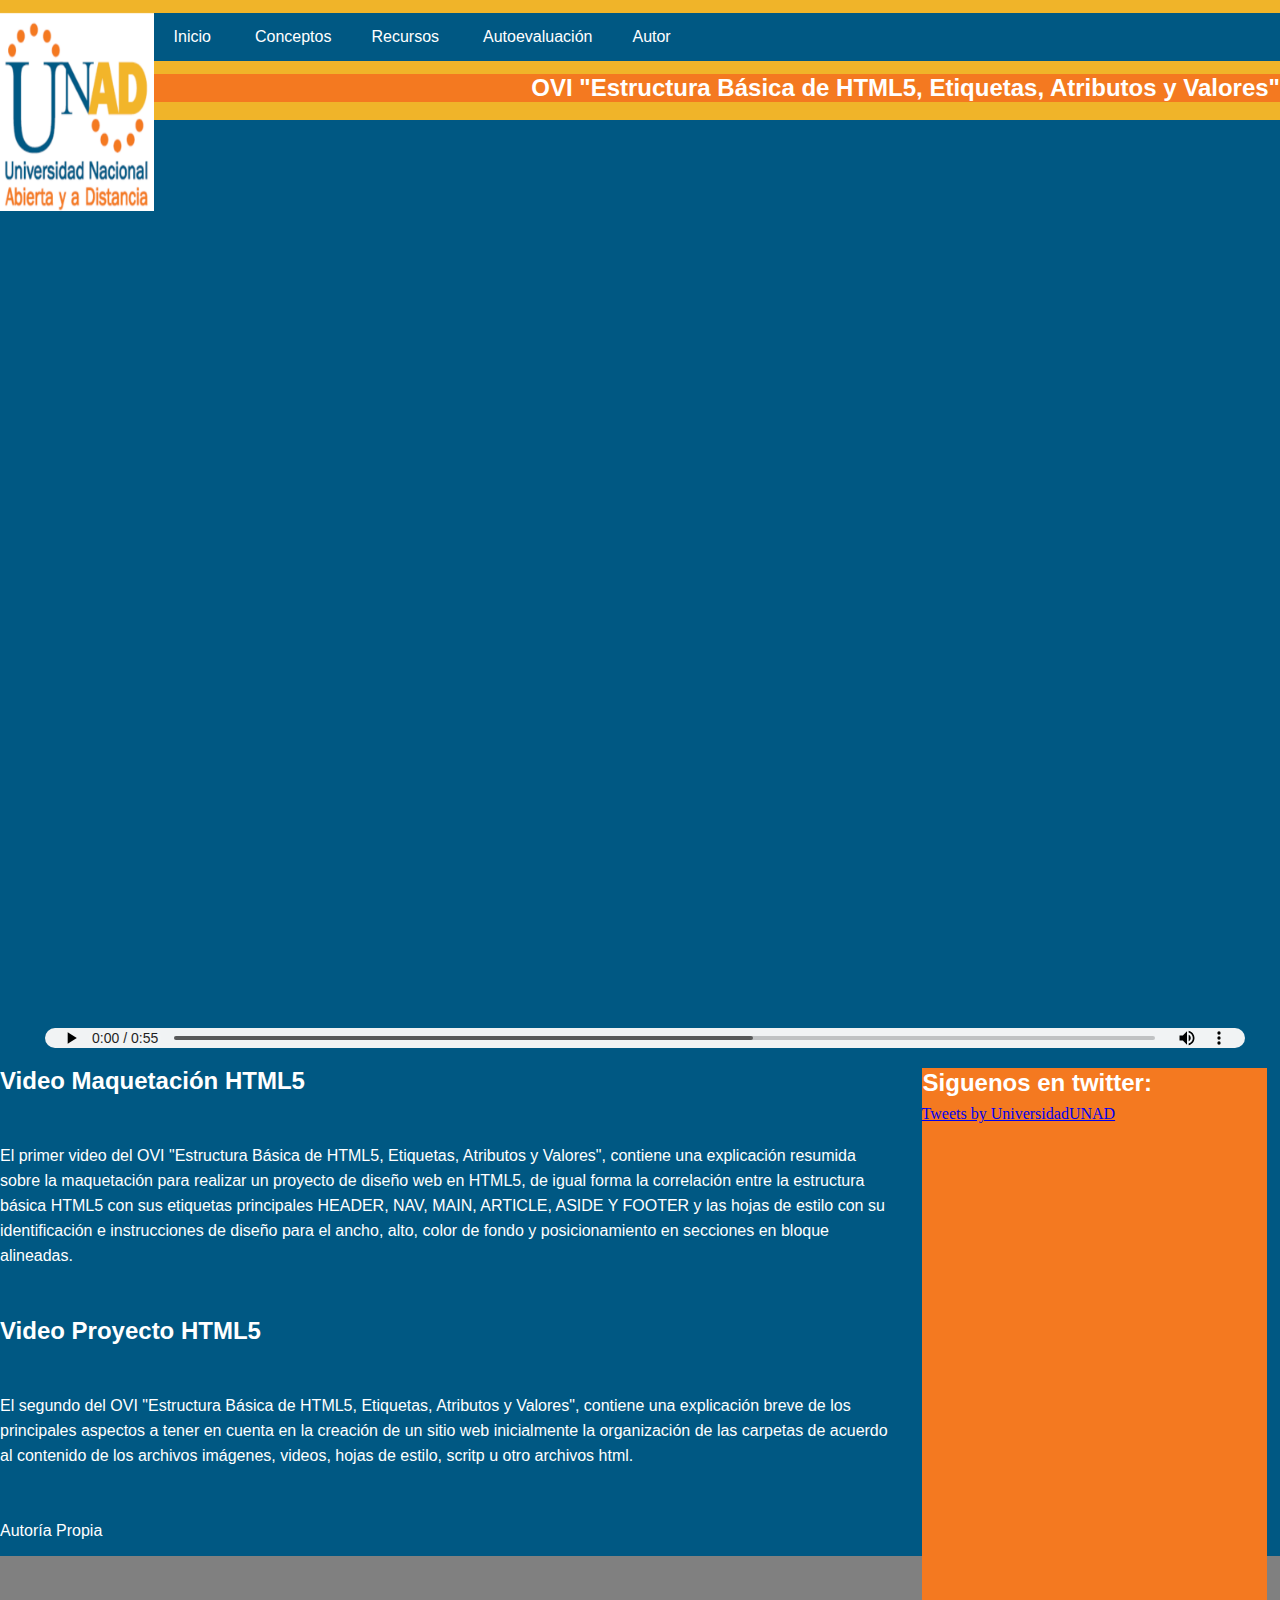
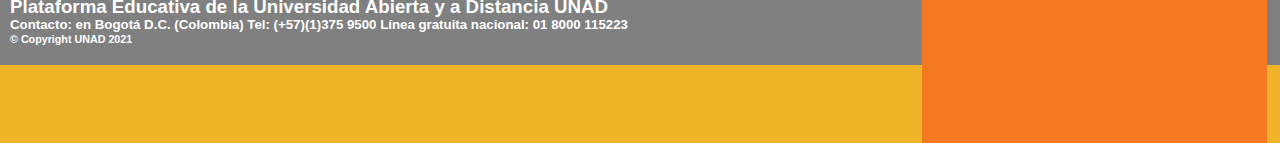
<file: recursos.html>
<!DOCTYPE html>
<html lang="es" class="no-js">
<head>
    <meta charset="UTF-8">
    <title>OVI Estructura básica de HTML5 UNAD</title>
    <meta name="author" content="Pedro Tobar">
    <meta name="description" content="OVI Estructura básica de HTML5">
    <meta name="keywords" content="OVI, estructura, básica, html5, etiquetas, atributos, valores">
    <meta name="viewport" content="width=device-width, initial-scale=1.0">
    <title>OVI Estructura básica de HTML5</title>
    <link rel="stylesheet" href="css/normalize.css"> 
    <link rel="stylesheet" href="css/style.css"> 
    <link rel="icon" href="img/logo.ico"> 
</head>
<body>
    <header>
       
        <img class="logo" src="img/logo.PNG" alt="Logo UNAD">
        <nav class="menu">
            <ul class="menuItem">
                <li><a href="index.html">Inicio</a></li>  
                <li><a href="estructura.html">Conceptos</a>
                    <ul class="subItem">
                        <li><a href="estructura.html">Estructura</a></li>
                        <li><a href="etiquetas.html">Etiquetas</a></li>
                        <li><a href="atributos.html">Atributos</a></li>
                        <li><a href="valores.html">Valores</a></li>
                    </ul>                        
                <li><a href="recursos.html">Recursos</a></li>              
                <li><a href="autoevaluacion.html">Autoevaluación</a>
                    <ul class="subItem">
                        <li><a href="autoevaluacion.html">Test</a></li>
                        <li><a href="evaluacionSitio.html">Evaluación sitio</a></li>                        
                    </ul>  
                <li><a href="autor.html">Autor</a></li>
            </ul>
        </nav>
        <section>
                        
                    <h2 class="titulo">OVI "Estructura Básica de HTML5, Etiquetas, Atributos y Valores"</h2> <br>  
                                     
        </section>
        
    </header>
    <section>
        <article>
            <div >
               

                <iframe class=video src="https://www.youtube.com/embed/ObqWkwNNSFQ" frameborder="0" allow="accelerometer; autoplay; clipboard-write; encrypted-media; gyroscope; picture-in-picture" allowfullscreen></iframe>
                <iframe class=video src="https://www.youtube.com/embed/ZGlCUmKfxU4"  frameborder="0" allow="accelerometer; autoplay; clipboard-write; encrypted-media; gyroscope; picture-in-picture" allowfullscreen></iframe>
                <audio class="audio"  controls> 
                    
               <source  src="audio/audio.mp3" type ="audio/mp3">
               
                
                </audio>
            </div>                           
                                
            
        </article>
    </section>
    <aside class="widget">
        <section>
                                                                               
           <h2 class="redes">Siguenos en twitter:</h2> <br>  <br>   
           <a class="twitter-timeline" data-width="350" data-height="350" href="https://twitter.com/UniversidadUNAD?ref_src=twsrc%5Etfw">Tweets by UniversidadUNAD</a> <script async src="https://platform.twitter.com/widgets.js" charset="utf-8"></script> </section>
          
    </aside>
    <section clase="objetivos">
        <article >
            <div>
                <h2>Video Maquetación HTML5</h2><br>  <br>  
                <p>El primer video del OVI "Estructura Básica de HTML5, Etiquetas, Atributos y Valores", contiene una explicación resumida sobre la maquetación para realizar un proyecto de diseño web en HTML5, de igual forma la correlación entre la estructura básica HTML5 con sus etiquetas principales HEADER, NAV, MAIN, ARTICLE, ASIDE Y FOOTER y las hojas de estilo con su identificación e instrucciones de diseño para el ancho, alto, color de fondo y posicionamiento en secciones en bloque alineadas.</p><br><br>
                <h2>Video Proyecto HTML5</h2><br>  <br>  
                <p>El segundo del OVI "Estructura Básica de HTML5, Etiquetas, Atributos y Valores", contiene una explicación breve de los principales aspectos a tener en cuenta en la creación de un sitio web inicialmente la organización de las carpetas de acuerdo al contenido de los archivos imágenes, videos, hojas de estilo, scritp u otro archivos html.</p><br><br>
                <p>Autoría Propia</p>
            </div>
    </article>
</section>
<footer class="pie">

    <h3 >Plataforma Educativa de la Universidad Abierta y a Distancia UNAD</h3>
    <h5 >Contacto: en Bogotá D.C. (Colombia) Tel: (+57)(1)375 9500  Línea gratuita nacional: 01 8000 115223</h5>
    <h6> © Copyright UNAD 2021</h6>

</footer>
</body>
<script src="js/modernizr.js"></script>
<script src="js/prefixfree.min.js"></script>
<script src="js/jquery.js"></script>
</html>
</file>
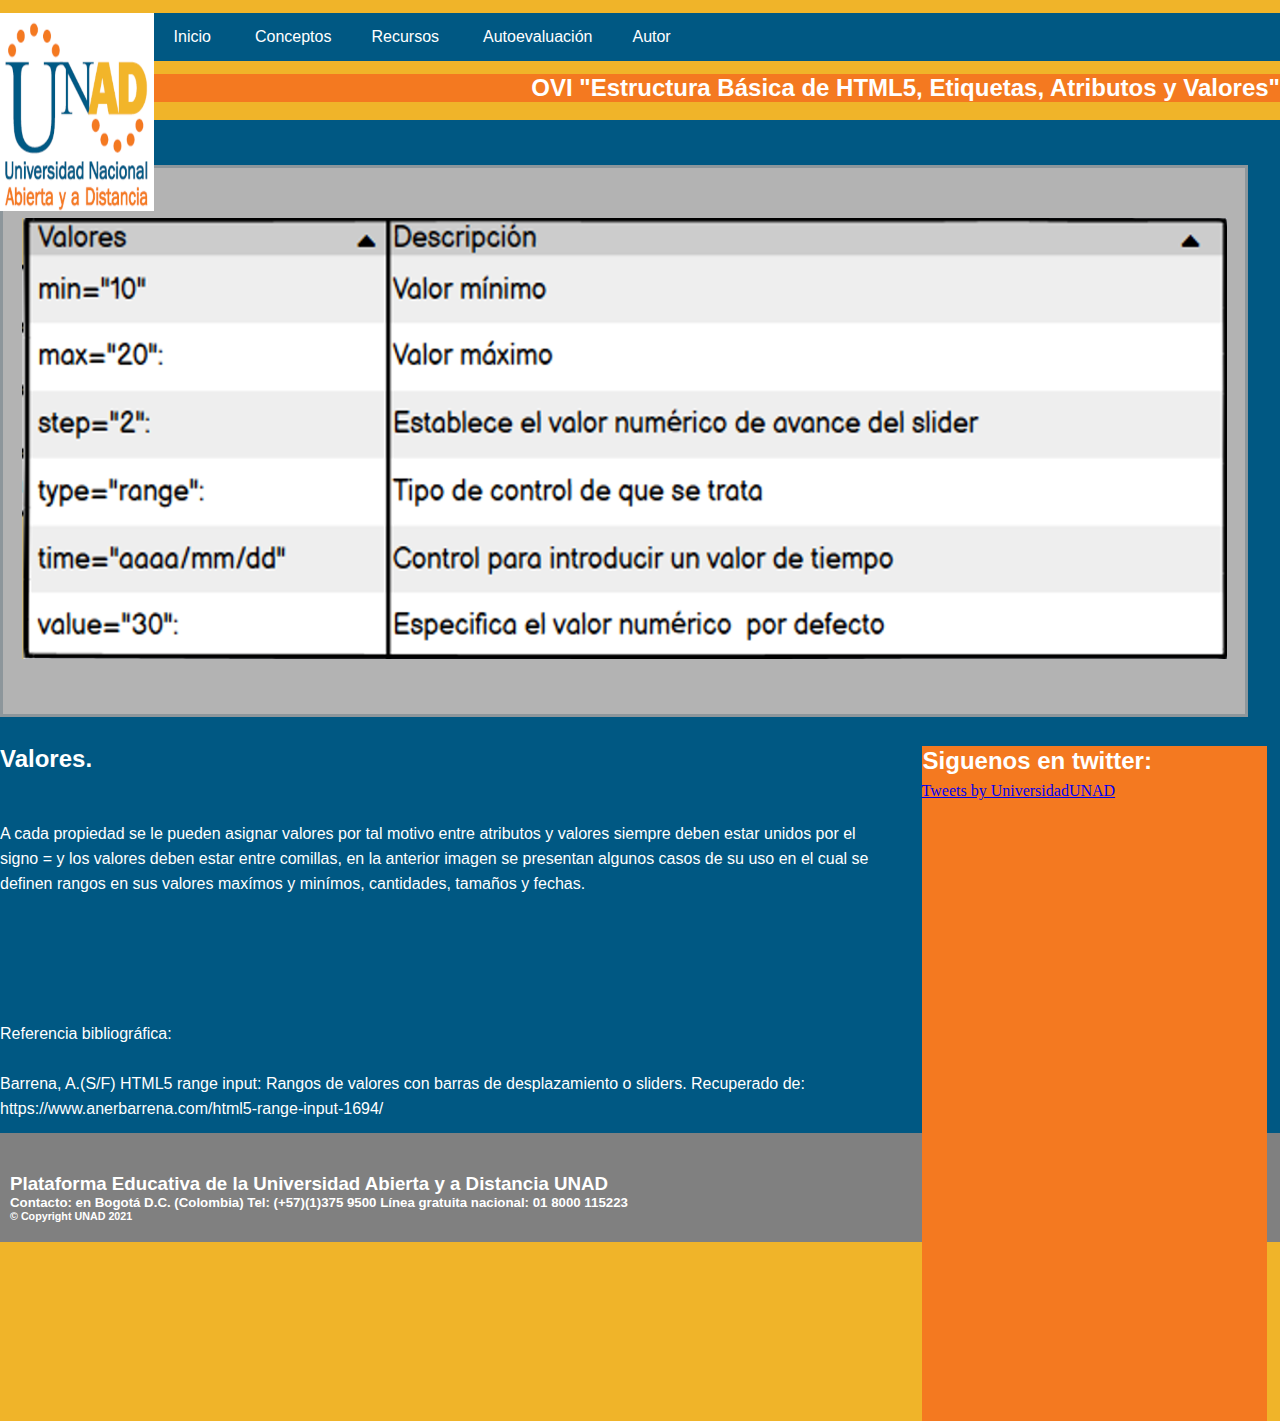
<file: valores.html>
<!DOCTYPE html>
<html lang="es" class="no-js">
<head>
    <meta charset="UTF-8">
    <title>OVI Estructura básica de HTML5 UNAD</title>
    <meta name="author" content="Pedro Tobar">
    <meta name="description" content="OVI Estructura básica de HTML5">
    <meta name="keywords" content="OVI, estructura, básica, html5, etiquetas, atributos, valores">
    <meta name="viewport" content="width=device-width, initial-scale=1.0">
    <title>OVI Estructura básica de HTML5</title>
    <link rel="stylesheet" href="css/normalize.css"> 
    <link rel="stylesheet" href="css/style.css"> 
    <link rel="icon" href="img/logo.ico"> 
</head>
<body>
    <header>
       
        <img class="logo" src="img/logo.PNG" alt="Logo UNAD">
        <nav class="menu">
            <ul class="menuItem">
                <li><a href="index.html">Inicio</a></li>  
                <li><a href="estructura.html">Conceptos</a>
                    <ul class="subItem">
                        <li><a href="estructura.html">Estructura</a></li>
                        <li><a href="etiquetas.html">Etiquetas</a></li>
                        <li><a href="atributos.html">Atributos</a></li>
                        <li><a href="valores.html">Valores</a></li>
                    </ul>                        
                <li><a href="recursos.html">Recursos</a></li>              
                <li><a href="autoevaluacion.html">Autoevaluación</a>
                    <ul class="subItem">
                        <li><a href="autoevaluacion.html">Test</a></li>
                        <li><a href="evaluacionSitio.html">Evaluación sitio</a></li>                        
                    </ul>  
                <li><a href="autor.html">Autor</a></li>
            </ul>
        </nav>
        <section>
                        
                    <h2 class="titulo">OVI "Estructura Básica de HTML5, Etiquetas, Atributos y Valores"</h2> <br>  
                                     
        </section>
        
    </header>
    <section>
        <article>
            <div>
                <figure>
                    <img class="portada" src="img/valor.PNG" alt="Valores en html5" title="Autoria Propia"> 
                </figure>
               
            </div>                           
                                
        </article>
    </section>
    <aside class="widget">
        <section>
                                                                               
           <h2 class="redes">Siguenos en twitter:</h2> <br> <br>   
           <a class="twitter-timeline" data-width="350" data-height="350" href="https://twitter.com/UniversidadUNAD?ref_src=twsrc%5Etfw">Tweets by UniversidadUNAD</a> <script async src="https://platform.twitter.com/widgets.js" charset="utf-8"></script> </section>
          
    </aside>
    <section clase="objetivos">
        <article >
            <div>
                <h2>Valores.</h2><br><br>
                <p>
                    A cada propiedad se le pueden asignar valores por tal motivo entre atributos y valores siempre deben estar unidos por el signo = y los valores deben estar entre comillas, en la anterior imagen se presentan algunos casos de su uso en el cual se definen rangos en sus valores maxímos y minímos, cantidades, tamaños y fechas. </p><br><br><br><br><br>
                </p>
                <p>Referencia bibliográfica:</p><br>
                <p>Barrena, A.(S/F) HTML5 range input: Rangos de valores con barras de desplazamiento o sliders. Recuperado de: https://www.anerbarrena.com/html5-range-input-1694/</p>
            </div>
    </article>
</section>
<footer class="pie">

    <h3 >Plataforma Educativa de la Universidad Abierta y a Distancia UNAD</h3>
    <h5 >Contacto: en Bogotá D.C. (Colombia) Tel: (+57)(1)375 9500  Línea gratuita nacional: 01 8000 115223</h5>
    <h6> © Copyright UNAD 2021</h6>

</footer>
</body>
<script src="js/modernizr.js"></script>
<script src="js/prefixfree.min.js"></script>
<script src="js/jquery.js"></script>
</html>
</file>
<file: css/style.css>
*{
margin: 0;
padding: 0;
-webkit-box-sizing: border-box;
-moz-box-sizing:border-box ;
box-sizing: border-box;
}

body{
   width: auto; 
   height: auto;   
   background: #F0B429;

}
.logo{
   
   width:12%;
   height: 22%;
   position: absolute;
   display: inline-block;
   z-index: 50;
}
.menu{
   margin-top: 1%;
   margin-left: 12%;
   position: relative;
   width: 100; 
   height: 50%;
   text-align: left;
   background: #005883;
    
   
}

.menu ul{
    list-style: none;
}

.menuItem li{
   position: relative;
   display: inline-block;
}
.menuItem li >a{
   display: block;
   position: relative; 
   padding: 15px 20px;
   color: #fff;
   font-family:'Lucida Sans', 'Lucida Sans Regular', 'Lucida Grande', 'Lucida Sans Unicode', Geneva, Verdana, sans-serif;
   text-decoration: none;
 }
 .menuItem li a:hover{
   
   padding: 15px 10px;
    color: #808080;
    transition: all .3s;
 }

 .subItem{
   position: fixed;
   background:#F0B429;
   visibility: hidden;
 }

 .subItem li a {
 
   padding: 15px;
   color: #005883;  
   font-family:Impact, Haettenschweiler, 'Arial Narrow Bold', sans-serif;
   text-decoration: none;

 }

 .menuItem li:hover .subItem {

   visibility: visible;
 }
 .titulo {
  
   margin-top: 1%;
   text-align: right;  
   background:#F47920;
   color: #fff;
   font-family:'Segoe UI', Tahoma, Geneva, Verdana, sans-serif;
     
 }
 .portada{
   position: sticky;
   margin-top: 5%;
   margin-bottom: 1%;
   width:100;
   height: 60%;     
   align-content: center;
   border-style: solid;
   border-radius: 5.cm;
   border-color: #8d969b;  
   background: #8d969b;
   z-index: 20;
   
    
 }
 .widget{
   margin-bottom: 60%;
   margin-left: 72%;
   position: absolute;
   width:27%;
   height: 75%;
   background: #F47920;  
   z-index: 28;  
  
   }
.redes{
   margin-bottom: 1%;
   position: absolute;
   padding: 1px 1px;
   color: #fff;
   font-family:'Lucida Sans', 'Lucida Sans Regular', 'Lucida Grande', 'Lucida Sans Unicode', Geneva, Verdana, sans-serif;
   z-index: 29;  
}
.social{
   margin-top: 10%;
   position: absolute;
   width:100%;
   height: 40%;
   z-index: 27; 
} 
.sitio{
   margin-top: 70%;
   margin-right: 11%;
   position: absolute;
   width:100%;
   height: 40%;
   z-index: 9; 
}
.pie{
   margin-top: 0%;
   padding: 40px 10px 20px 10px;
   text-align: left;
   position: relative;
   background: #808080; 
   color: #fff;
   font-family:'Lucida Sans', 'Lucida Sans Regular', 'Lucida Grande', 'Lucida Sans Unicode', Geneva, Verdana, sans-serif;
   text-decoration: none;
    
}
article{
  
   position: relative;
   text-align:left;
   padding-bottom: 1% ;
   background: #005883; 
   color: #fff;
   font-family:'Lucida Sans', 'Lucida Sans Regular', 'Lucida Grande', 'Lucida Sans Unicode', Geneva, Verdana, sans-serif;
   line-height : 25px;
   text-decoration: none;
   z-index: 13
   
}

div
{
   position: relative;
   width:70%;
   height: 1%;
  
}

.video{
   
   position: relative;
   
   margin-top: 7%;
   margin-left: 5%;
   width: 800px;
   height: 380px;
   align-content: letf;
   z-index: 9;  
 
}

.sopa{
   
   position: relative;
   display: inline-block;
   margin-top: 3%;
   margin-left: 5%;
   width: 800px;
   height: 480px;
   align-content: center;
   z-index: 8;
  
  
  
 
}

.test{
   
   position: relative;
   display: inline-block;
   margin-top: 1%;
   margin-left: 3.5%;
   width: 800px;
   height: 680px;
   align-content: center;
   z-index: 20;
  
  
  
 
}

.verificador{
   margin-bottom: 1%;
   position: relative;
   padding: 15px 1px;
   color: #fff;
   text-align: center;   
   font-family:'Lucida Sans', 'Lucida Sans Regular', 'Lucida Grande', 'Lucida Sans Unicode', Geneva, Verdana, sans-serif;
   z-index: 30;  
}
  
.audio{
   
   position: relative;
   
   margin-top: 1%;
   margin-left: 5%;
   width: 1200px;
   height: 20px;
   align-content: center;
   z-index: 9;  
 
}
</file>
